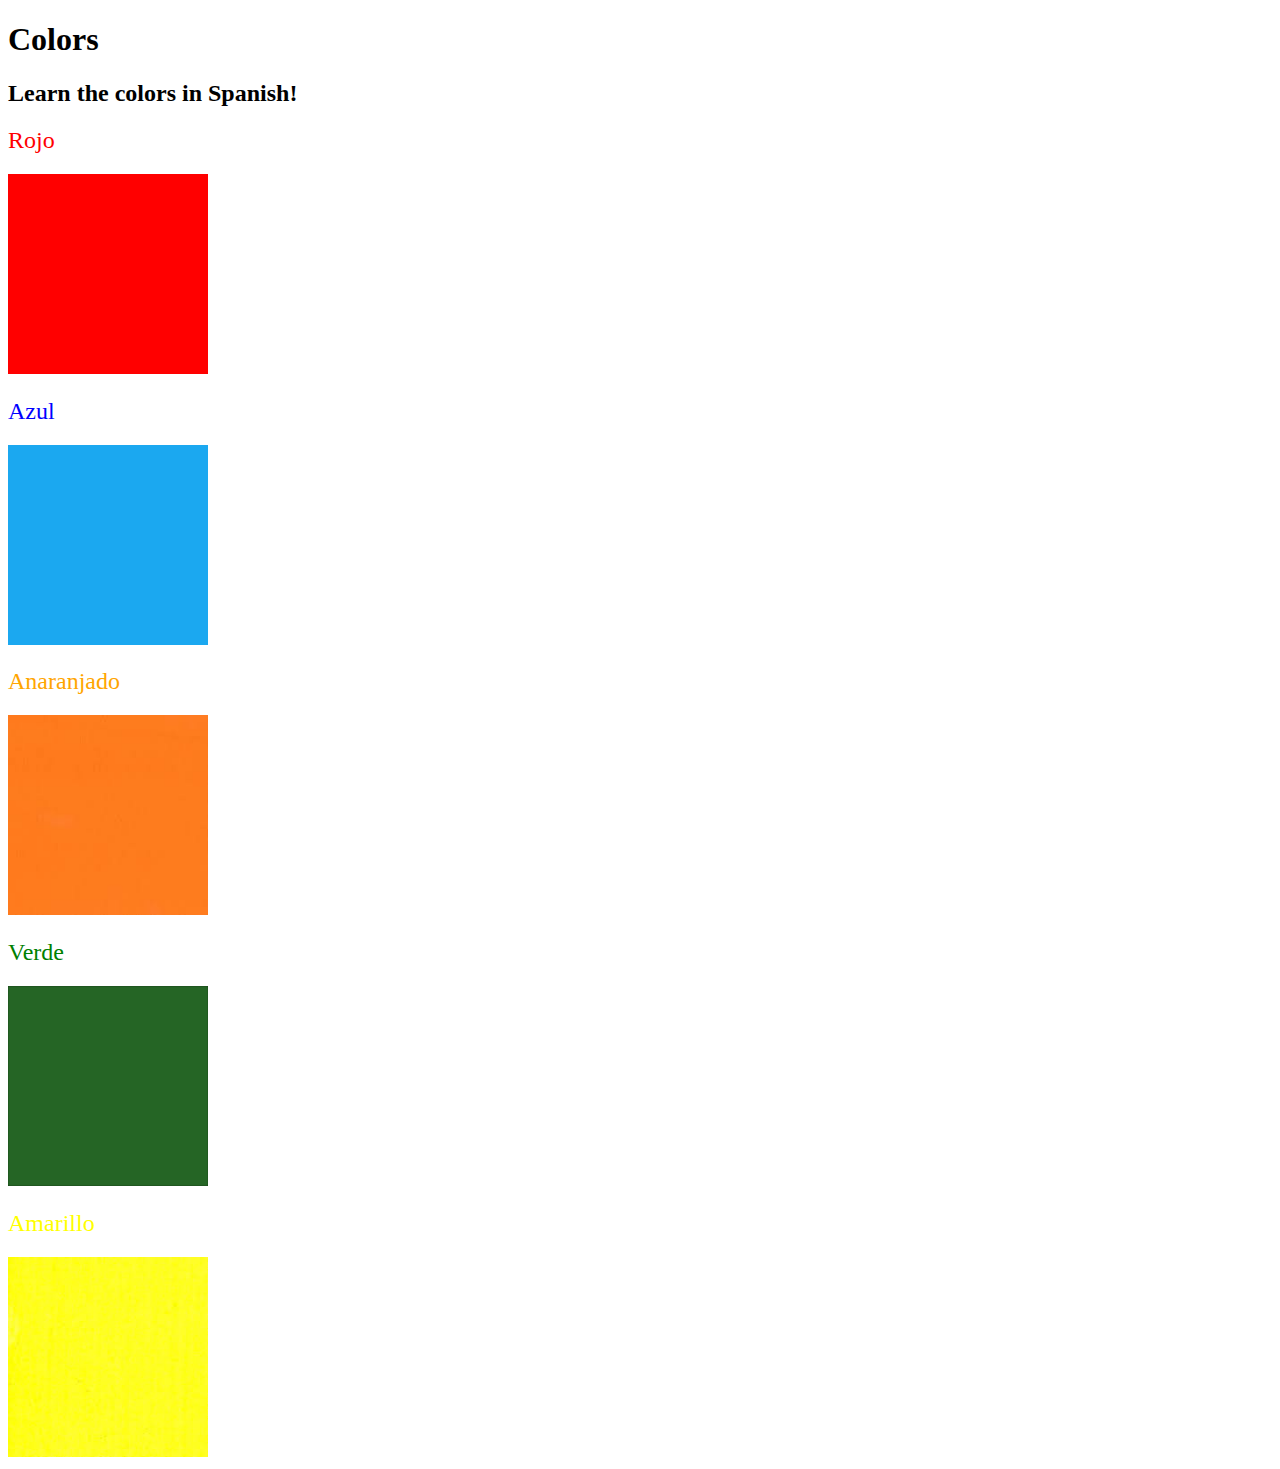
<file: Web Development Bootcamp/Section 5 Introduction to CSS/5.4+Color+Vocab+Project/index.html>
<!DOCTYPE html>
<html lang="en">
  <head>
    <meta charset="UTF-8" />
    <title>Spanish Vocabulary</title>
    <link rel="stylesheet" href="./style.css" />
  </head>

  <body>
    <h1>Colors</h1>
    <h2>Learn the colors in Spanish!</h2>
    <h2 class="color-title" id="red">Rojo</h2>
    <img src="./assets/images/red.png" alt="red" />

    <h2 class="color-title" id="blue">Azul</h2>
    <img src="./assets/images/blue.png" alt="blue" />

    <h2 class="color-title" id="orange">Anaranjado</h2>
    <img src="./assets/images/orange.png" alt="orange" />

    <h2 class="color-title" id="green">Verde</h2>
    <img src="./assets/images/green.png" alt="green" />

    <h2 class="color-title" id="yellow">Amarillo</h2>
    <img src="./assets/images/yellow.png" alt="yellow" />
  </body>
</html>

<!-- 
TODOs
IMPORTANT: You should not need to make ANY CHANGES to index.html
All code should be written in your CSS file.

1. Create a CSS file and incorporate it as an external stylesheet.
2. Use CSS to style each of the color titles to meaning. 
Hint: Use the id to help if you don't know the words in spanish.
3. Use CSS to change all the color titles to have "font-weight: normal;"
4. Use CSS (not HTML) to make all the images 200px heigh and 200px wide. 
Hint: 
https://developer.mozilla.org/en-US/docs/Web/CSS/height
https://developer.mozilla.org/en-US/docs/Web/CSS/width
-->
</file>
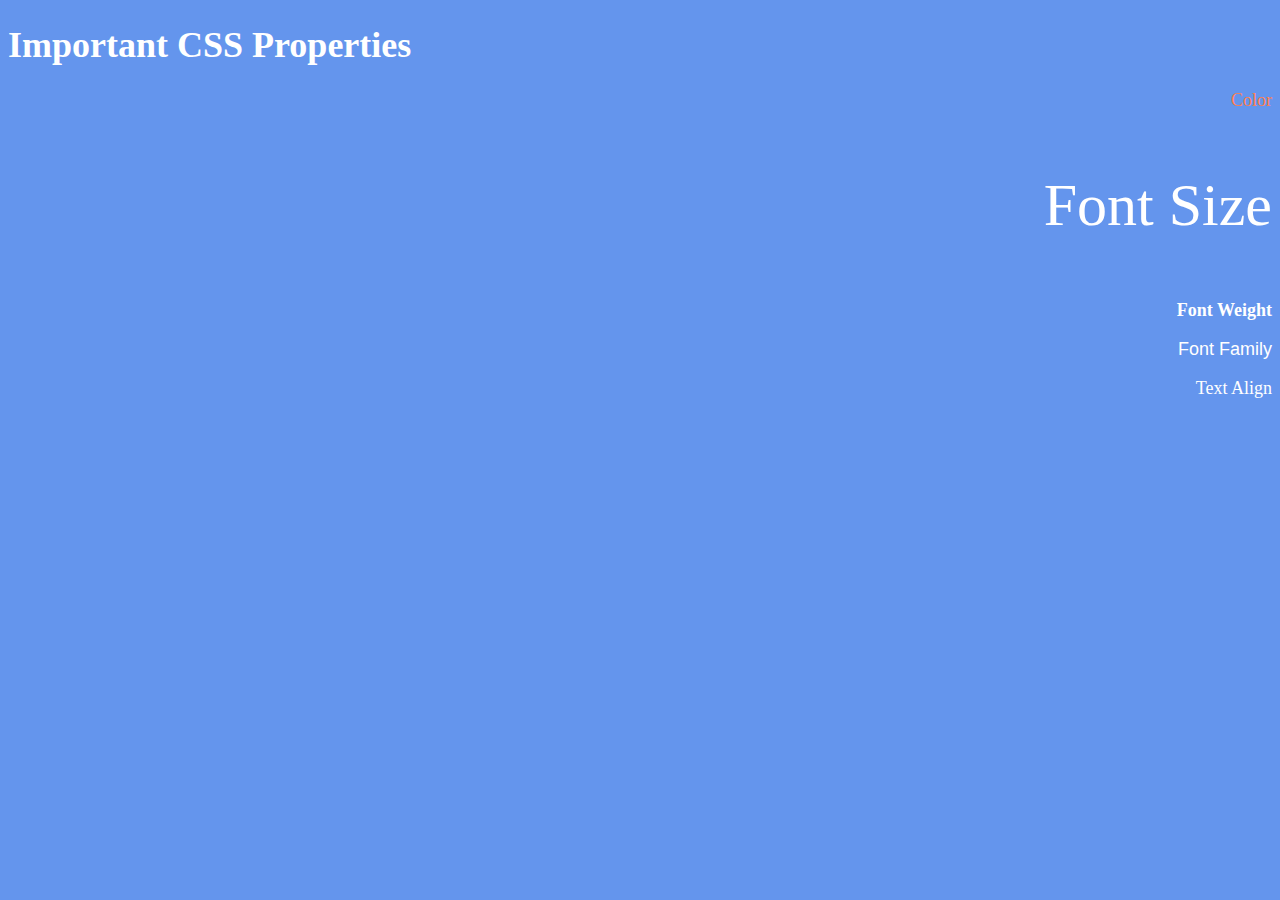
<file: Web Development Bootcamp/Section 6 CSS Properties/6.1-Font-Properties/index.html>
<!DOCTYPE html>
<html lang="en">

<head>
  <meta charset="UTF-8">
  <title>CSS Properties</title>
  <style>
    body {
      background-color: cornflowerblue;
      color: white;
      font-size: 18px;
    }

    /* Don't change the CSS above, add Your CSS below */

    
  </style>
</head>

<body>
  <h1>Important CSS Properties</h1>
  <p id="coral">Color</p>
  <p id="size">Font Size</p>
  <p id="weight">Font Weight</p>
  <p id="family">Font Family</p>
  <p>Text Align</p>
  <style>
    #coral{
      color: coral;
    }
    #size{
      font-size: 2rem;
    }
    #weight{
      font-weight: 900;
    }
    #family{
      font-family: Arial, Helvetica, sans-serif;
    }
    p{
      text-align: right;
    }
    html{
      font-size: 30px;
    }
  </style>

  <!-- TODOs
  1. Change the color of <p>Color</p> to "coral" color.
  2. Change the font size of <p>Font Size</p> to 2X the size of the root font size.
  3. Change the font weight of <p>Font Weight</p> to 900.
  4. Change the font family of <p>Font Family</p> to the Google font Caveat with regular (400) font weight.
  Link: https://fonts.google.com/specimen/Caveat
  5. Change the <p>Text Align</p> to right align.
  6. Change the the root (html element) font size to 30px -->
</body>

</html>
</file>
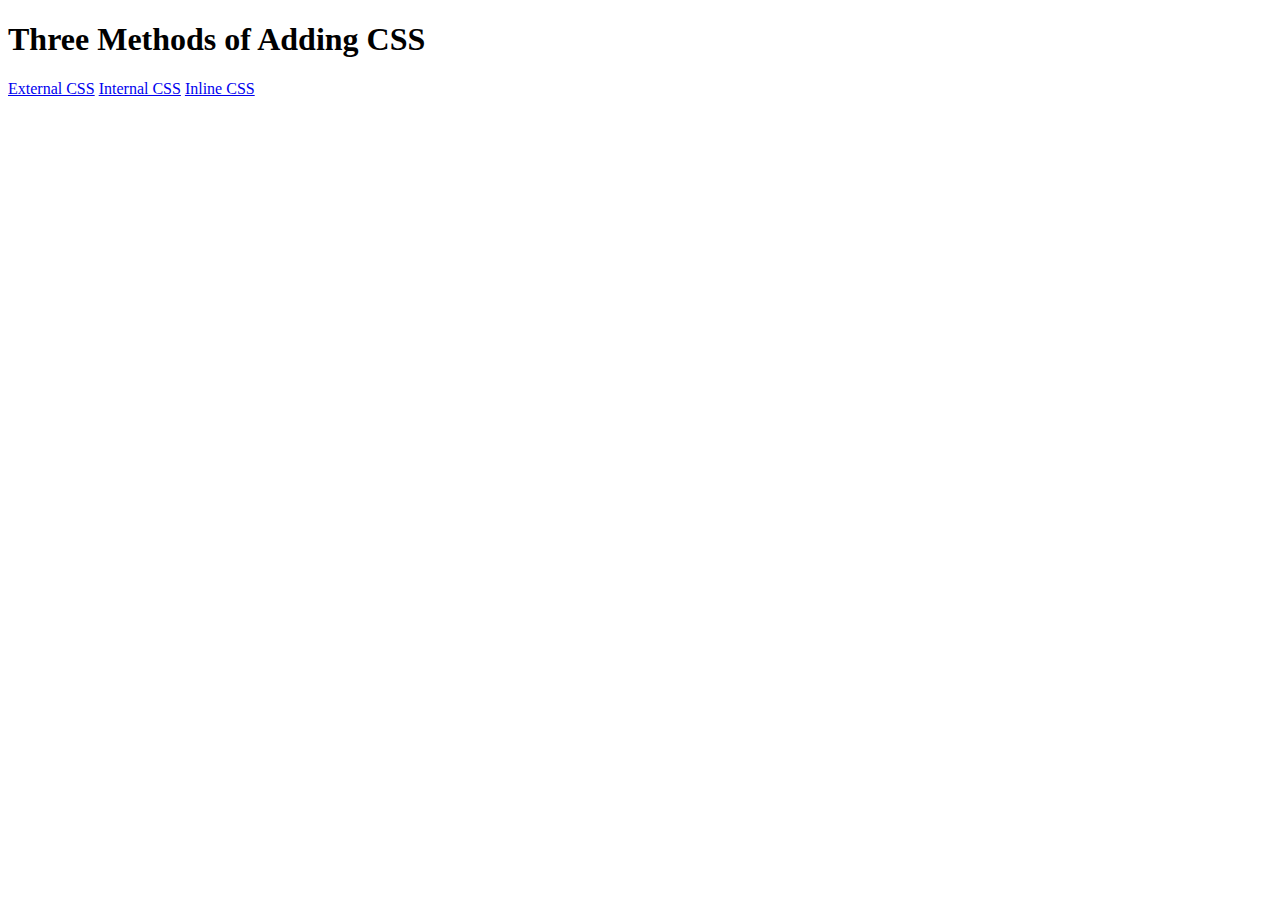
<file: Web Development Bootcamp/Section 5 Introduction to CSS/5.1+Adding+CSS/5.1. Adding CSS/index.html>
<!DOCTYPE html>
<html lang="en">

<head>
  <meta charset="UTF-8">
  <title>Adding CSS</title>
</head>

<body>
  <h1>Three Methods of Adding CSS</h1>
  <a href="./external.html">External CSS</a>
  <a href="internal.html">Internal CSS</a>
  <a href="inline.html">Inline CSS</a>
  <!-- Create 3 Links to The 3 Webpages: inline, internal and external -->
</body>

</html>
</file>
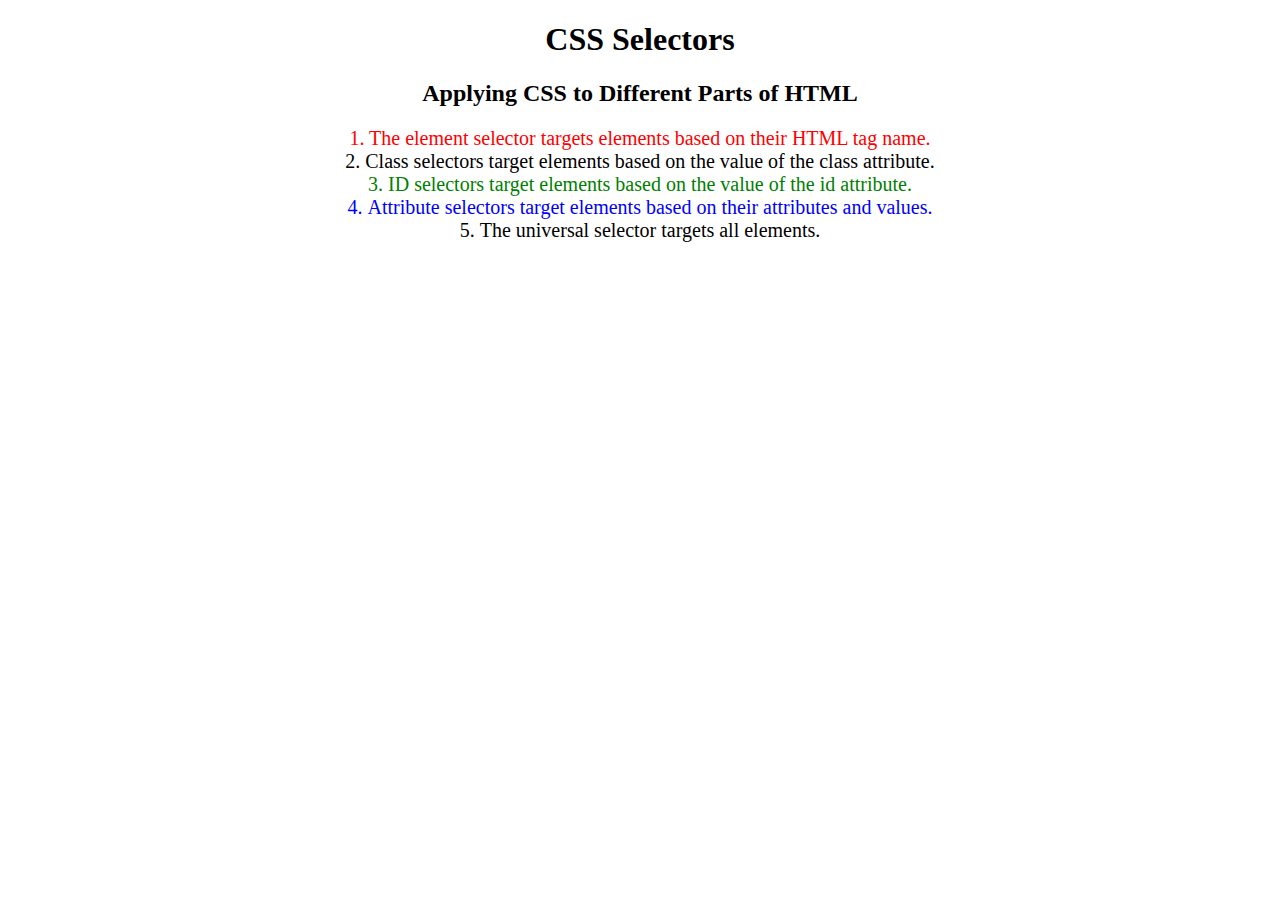
<file: Web Development Bootcamp/Section 5 Introduction to CSS/5.3+CSS+Selectors/5.3 CSS Selectors/index.html>
<!DOCTYPE html>
<html lang="en">

<head>
  <meta charset="UTF-8">
  <title>CSS Selectors</title>
  <link rel="stylesheet" href="./style.css" />
</head>

<body>
  <h1>CSS Selectors</h1>
  <h2>Applying CSS to Different Parts of HTML</h2>
  <!-- TODO 1: Set the CSS for all paragraph tags to "color: red" -->
  <p class="note">1. The element selector targets elements based on their HTML tag name.</p>

  <ol>
    <!-- TODO 2: Set the CSS for all elements with a class of "note" to "font-size: 20px" -->
    <li class="note" value="2">Class selectors target elements based on the value of the class attribute.</li>

    <!-- TODO 3: Set the CSS for the element with an id of "id-selector-demo" to "color: green" -->
    <li class="note" id="id-selector-demo" value="3">ID selectors target elements based on the value of the id
      attribute.</li>

    <!-- TODO 4: Set the CSS for the li elements that have the "value" attribute set to "4" to have "color: blue" -->
    <li class="note" value="4">Attribute selectors target elements based on their attributes and values.</li>

    <!-- TODO 5: Set all elements to have "text-align: center" -->
    <li class="note" value="5">The universal selector targets all elements.</li>
  </ol>
</body>

</html>
</file>
<file: Web Development Bootcamp/Section 5 Introduction to CSS/5.4+Color+Vocab+Project/style.css>
.color-title{
    font-weight: 200;
}
img{
    height: 200px;
    width: 200px;
}


#red{
    color: red;
}
#blue{
    color: blue;
}
#orange{
    color: orange;
}
#green{
    color: green;
}
#yellow{
    color: yellow;
}
</file>
<file: Web Development Bootcamp/Section 5 Introduction to CSS/5.3+CSS+Selectors/5.3 CSS Selectors/style.css>
ol {
  margin-left: -40px;
  margin-top: -20px;
  list-style-position: inside;
}

/* Write your CSS below, don't change the rules above. */
p{
  color: red;
}

.note{
  font-size: 20px;
}

#id-selector-demo{
  color: green;
}

li[value="4"] {
  color: blue;
}

*{
  text-align: center;
}
</file>
